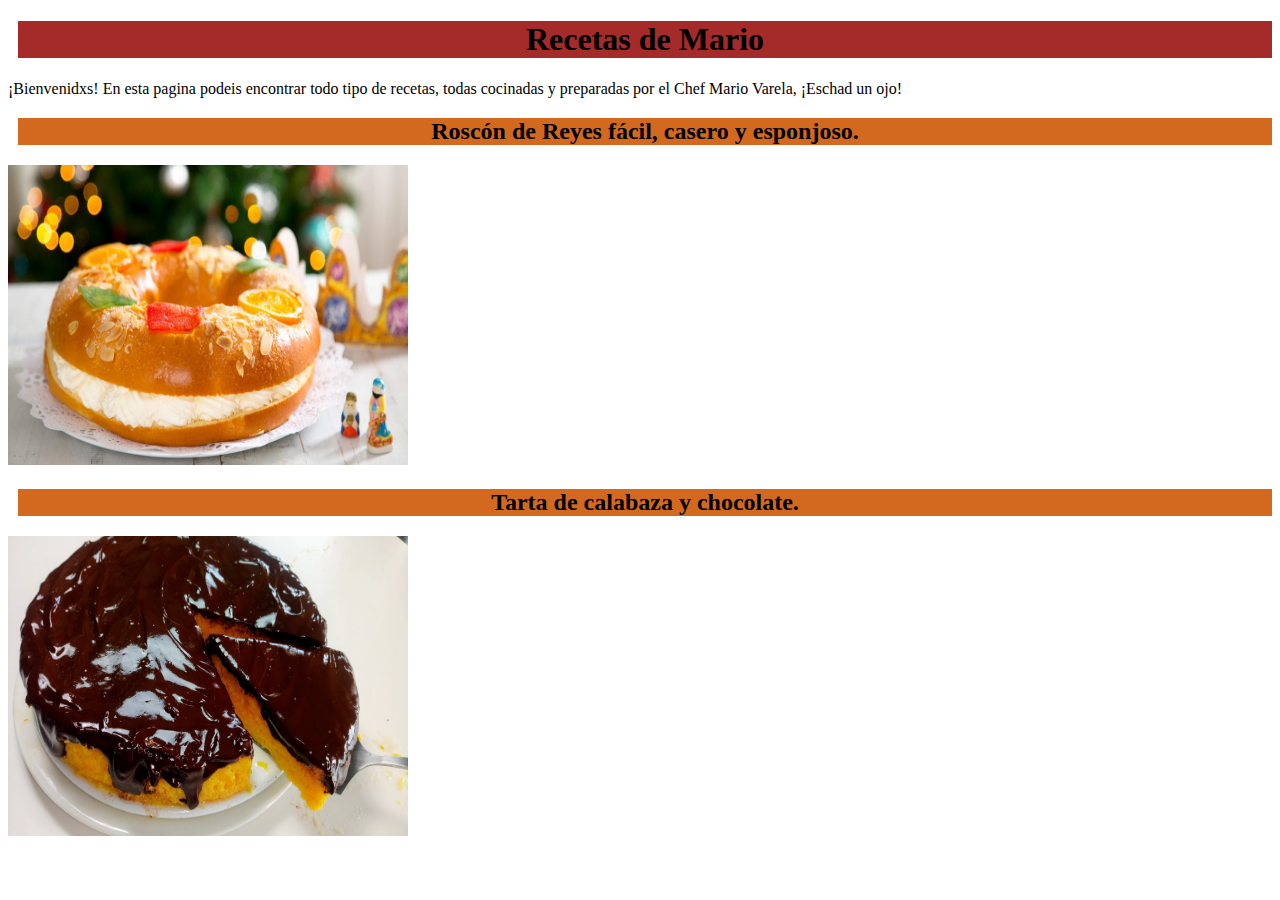
<file: index.html>
<!DOCTYPE html>
<html>
  <head>
    <meta charset="utf-8">
    <title>Recetas de Mario</title>
    <link rel="StyleSheet" href="/css/estilo.css" type="text/css">
  </head>

  <body> 
    <h1 class="titul-h1">Recetas de Mario</h1>

    ¡Bienvenidxs! En esta pagina podeis encontrar todo tipo de recetas, 
    todas cocinadas y preparadas por el Chef Mario Varela, ¡Eschad un ojo!

    <h2 class="titul-h2">Roscón de Reyes fácil, casero y esponjoso.</h2>

    <a href="/Recetas/roscon.html">
      <img src="/Imagenes/roscon.jpg" width="400" height="300">
    </a>

    
    <h2 class="titul-h2">Tarta de calabaza y chocolate.</h2>
    <a href="/Recetas/Tarta.html"> 
      <img src="/Imagenes/tarta de calabaza y chocolate.jpg" width="400" height="300">
    </a>
</file>
<file: css/estilo.css>
.titul-h1 {
    text-align: center;
    margin-left: 10px;
    background-color: brown;
}

.titul-h2 {
    text-align: center;
    margin-left: 10px;
    background-color: chocolate;
}

.ingredientes-h2 {
    color: darkmagenta;
}
</file>
